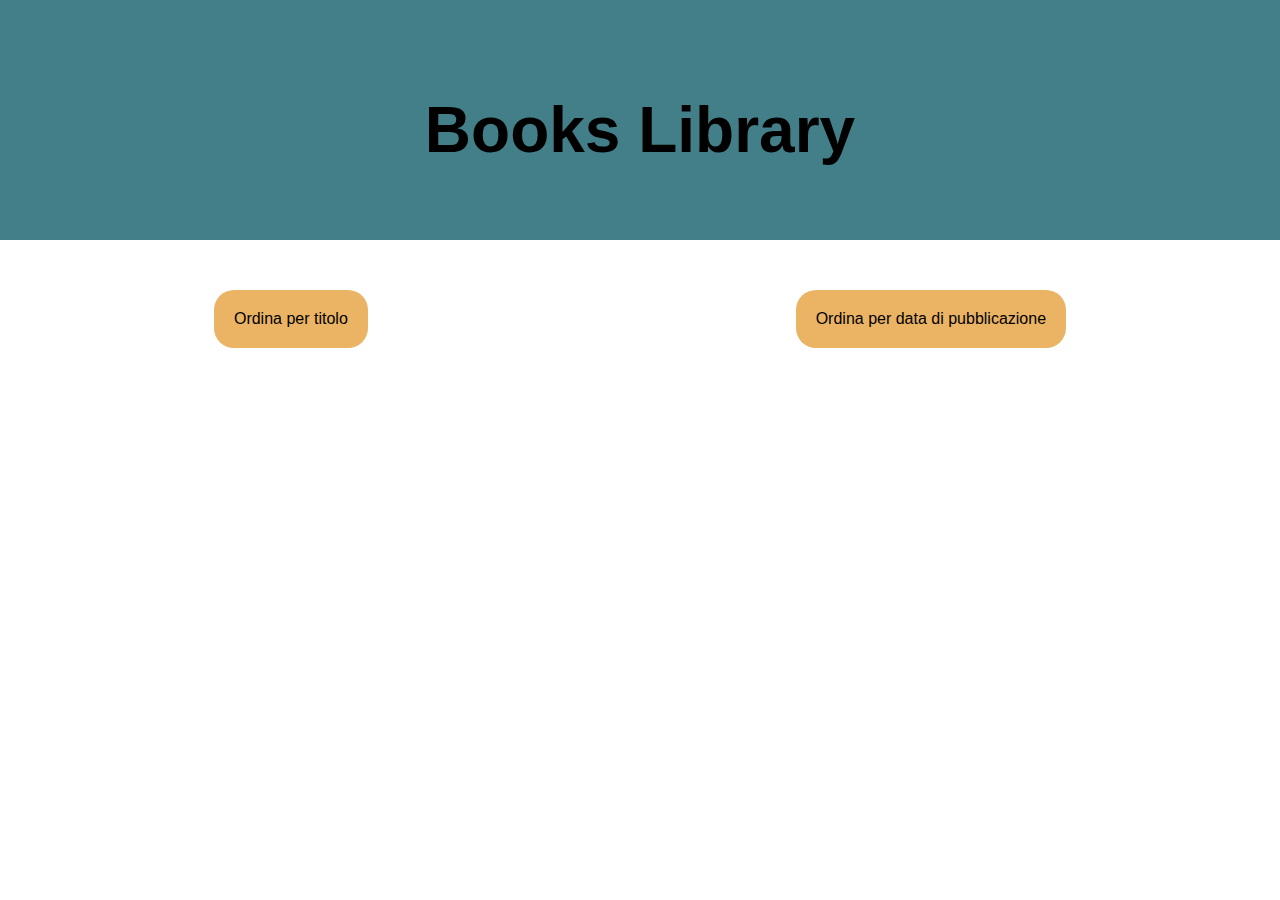
<file: index.html>
<!DOCTYPE html>
<html lang="en">
<head>
    <meta charset="UTF-8">
    <meta name="viewport" content="width=device-width, initial-scale=1.0">
    <title>Books Library</title>
    <link rel="stylesheet" href="./style.css">
</head>
<body>
    <header class="index-header">
        <h1>Books Library</h1>
    </header>
    <main>
        <div class="orderBtn-container">

            <button class="order-title" onclick="orderByTitle()">Ordina per titolo</button>
            <button class="order-date" onclick="orderByDop()">Ordina per data di pubblicazione</button>

        </div>
        <div id="main-container">

        </div>
    </main>
</body>

<script src="./models/book.js"></script>
<script src="./models/manager.js"></script>
<script src="./services/utility-services.js"></script>
<script src="./services/db-services.js"></script>
<script src="./main.js"></script>
</html>
</file>
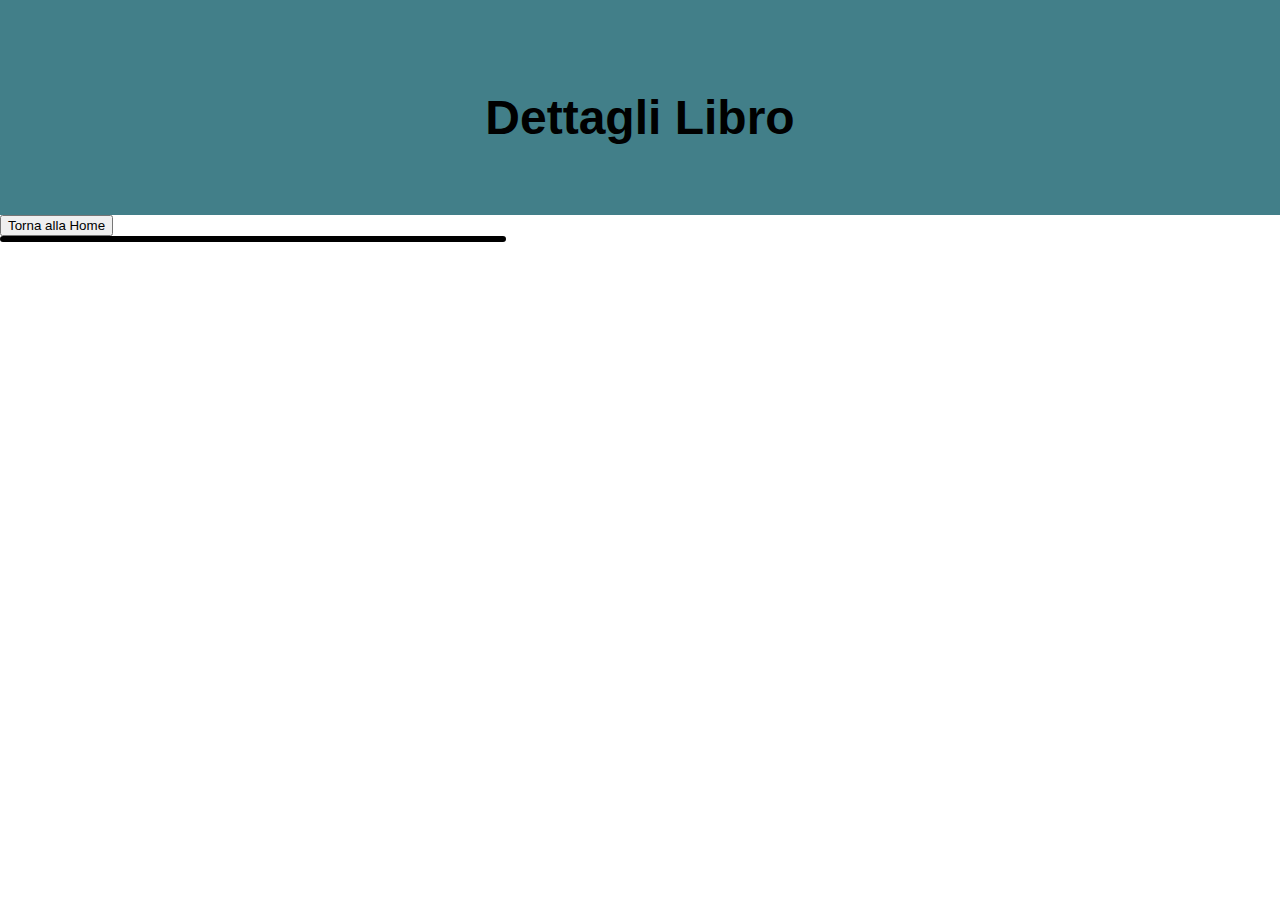
<file: detail.html>
<!DOCTYPE html>
<html lang="en">
<head>
    <meta charset="UTF-8">
    <meta name="viewport" content="width=device-width, initial-scale=1.0">
    <title>Book Details</title>
    <link rel="stylesheet" href="./style.css">
</head>
<body>
    <header class="detail-header">
        <h2>Dettagli Libro</h2>
    </header>
    <main class="main-details">
        <a href="./"><button  class="home-btn">Torna alla Home</button></a>
    <div id="book-container">


    </div>
    
    </main>
</body>

<script src="./services/utility-services.js"></script>
<script src="./services/db-services.js"></script>
<script src="./models/book.js"></script>
<script src="./detail.js"></script>
<script src="./models/manager.js"></script>
</html>
</file>
<file: style.css>
body {
   
    box-sizing: border-box;
    display: flex;
    flex-direction: column;
    background-image: url('https://media.istockphoto.com/id/639392022/vector/bookshelves-background-vector-illustration.jpg?s=612x612&w=0&k=20&c=1DNOwFJabnlqHzShnSHfWOsNBUTtIaOgFBcpGQO_-oQ=');
    width: 100vw;
    height: 100vh;
    margin: 0px;
    font-family: 'Segoe UI', Tahoma, Geneva, Verdana, sans-serif;
}

.book-card {
    
    display: flex;
    flex-direction: column;
    justify-content: center;
    align-items: center;
    border: 3px solid #564E58;
    padding: 2rem;
    border-radius: 8px;
    width: 300px;
    height: 300px;
    background-color: #cfdbd5d7;


}

#main-container {

    display: flex;
    flex-wrap: wrap;
    justify-content: center;
    gap: 20px;
    padding: 1rem;

}

#book-container {

    display: flex;
    flex-direction: column;
    border: 3px solid black;
    justify-content: center;
    align-items: center;
    border-radius: 8px;
    font-family: Cambria, Cochin, Georgia, Times, 'Times New Roman', serif;
    width: 500px;
}

.book-card img {
    
    width: 150px;
    height: auto;
}

.index-header {
   
    display: flex;
    justify-content: center;
    text-align: center;
    padding-bottom: 30px;
    padding-top: 50px;
    background-color: #15616dce;
    font-family: 'Lucida Sans', 'Lucida Sans Regular', 'Lucida Grande', 'Lucida Sans Unicode', Geneva, Verdana, sans-serif;
    font-size: xx-large;
    position: sticky;
    top: 0;
}


.detail-header{

    display: flex;
    justify-content: center;
    text-align: center;
    padding-bottom: 30px;
    padding-top: 50px;
    background-color: #15616dce;
    font-family: 'Lucida Sans', 'Lucida Sans Regular', 'Lucida Grande', 'Lucida Sans Unicode', Geneva, Verdana, sans-serif;
    font-size: xx-large;
    position: sticky;
    top: 0;
}


.orderBtn-container {

    display: flex;
    justify-content: space-around;
    align-items: center;
    padding-bottom: 50px;
    padding-top: 50px;
}

.button-wrapper{
    display: flex;
    justify-content: center;
    gap: 30px;
    padding: 20px;
    width: 100%;
    margin-top: 10px;
    
}

.order-title{

    padding: 20px;
    border-radius: 20px;
    background-color: #EAB464;
    font-size: medium;
    font-family: 'Trebuchet MS', 'Lucida Sans Unicode', 'Lucida Grande', 'Lucida Sans', Arial, sans-serif;
    border: none;
    transition: background-color 0.3s, height 0.3s;
}

.order-date{

    
    padding: 20px;
    border-radius: 20px;
    background-color: #EAB464;
    font-size: medium;
    font-family: 'Trebuchet MS', 'Lucida Sans Unicode', 'Lucida Grande', 'Lucida Sans', Arial, sans-serif;
    border: none;
    transition: background-color 0.3s, height 0.3s;

}




.order-title:hover,
.order-date:hover {
    background-color: #6c756d;
}


.order-title:active,
.order-date:active {

     background-color: #5e665d;
     height: 45px;
}



.detail-btn {

    display: flex;
    justify-content: center;
    align-items: center;
    padding: 10px;
    background-color: #93C0A4;
    border-radius: 8px;
    font-size: medium;
    font-family: Impact, Haettenschweiler, 'Arial Narrow Bold', sans-serif;

}


.delete-btn {

    display: flex;
    justify-content: center;
    padding: 10px;
    background-color: #93C0A4;
    border-radius: 8px;
    font-size: medium;
    font-family: Impact, Haettenschweiler, 'Arial Narrow Bold', sans-serif;
}

.detail-btn, .delete-btn{
    transition: background-color 0.3s, height 0.3s;
}


.detail-btn:hover,
.delete-btn:hover {
    background-color: #6c756d;
}


.detail-btn:active,
.delete-btn:active {

     background-color: #5e665d;
     height: 45px;
}


.main-details{
    display: flex;
    flex-direction: column;
}
</file>
